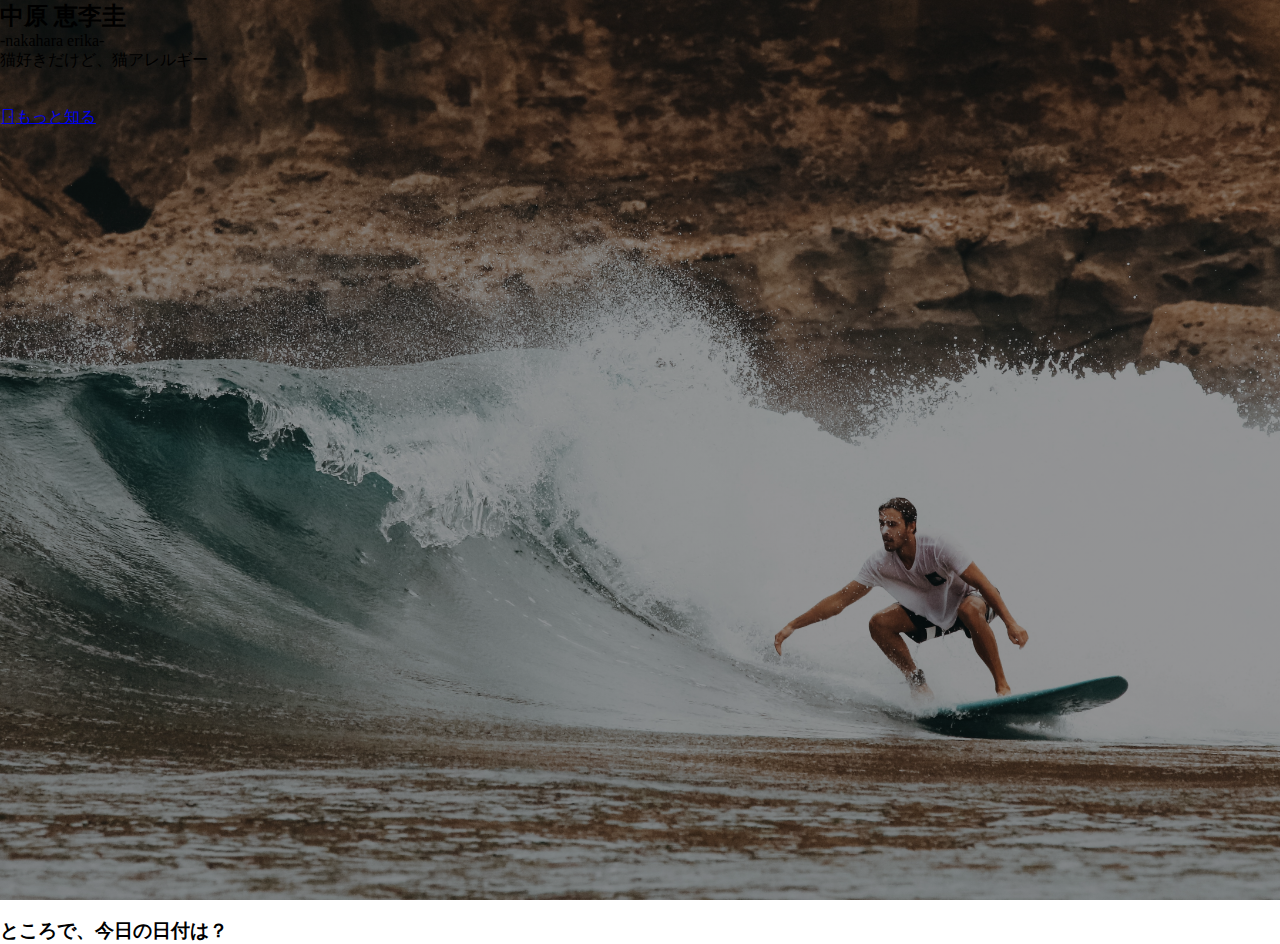
<file: index.html>
<!DOCTYPE html>
<html lang="en">
<head>
    <meta charset="UTF-8">
    <meta name="viewport" content="width=device-width, initial-scale=1.0">
    <title>自己紹介のページ</title>
    <link rel="stylesheet" href="./style.css">
    <link rel="icon" href=".fav.png">
    <link href="https://cdn.jsdelivr.net/npm/bootstrap@5.3.0/dist/css/bootstrap.min.css" rel="stylesheet" integrity="sha384-9ndCyUaIbzAi2FUVXJi0CjmCapSmO7SnpJef0486qhLnuZ2cdeRhO02iuK6FUUVM" crossorigin="anonymous">
    <link href="https://cdn.jsdelivr.net/npm/bootstrap-icons@1.10.0/font/bootstrap-icons.css" rel="stylesheet">
</head>
<body>
    <div class="container-fluid background-container">
        <div class="row py-5">
            <div class="col-12 col-sm-4 my-5 mx-sm-5 text-white">
                <h2 class="py-3">中原 恵李圭</h2>
                <p class="py-3">-nakahara erika-</p>
                <p>猫好きだけど、猫アレルギー</p>
                <br>
                <br>
                <a class="btn btn-secondary" href="./more.html" role="button"><span class="bi bi-door-closed"></span>もっと知る</a>
            </div>
        </div>
    </div>
    <br>
    <h3 id="newDate">ところで、今日の日付は？</h3>
    <script src="script.js"></script>
</body>
</html>
</file>
<file: style.css>
*{
    margin:0;
    padding:0;
}

/* トップページをふわっと表示 */
/* トップページの背景 */
@keyframes topfadeUp {
    0% {
        opacity: 0;
        transform: translateY(10px);
    }
    100% {
        opacity: 1;
        transform: translateY(0);
    }
}


.background-container{
    background-image: linear-gradient(rgba(0,0,0,0.4),rgba(0,0,0,0.4)),url(./img/top-back.jpg);
    background-size: cover;
    background-position: center;
    height: 100vh;
    position: relative;
    transition: all 0.5s ease-out;
    animation: topfadeUp 0.8s forwards;
}


/* 経歴などのコンテナ */
.fav-container{
    display: flex;
    flex-direction: row;
    width: 90%;
    margin: 0 auto;
    justify-content: space-between;
}

/* 経歴をふわっと表示 */
@keyframes fadeInUp {
    0% {
        opacity: 0;
        transform: translateY(50px);
    }
    100% {
        opacity: 1;
        transform: translateY(0);
    }
}

.card{
    width: 31%;
    border: 1px solid black;
    background-color: white;
    filter: drop-shadow(10px 25px 20px rgba(21, 26, 35, 0.6));
    opacity: 0;
    transition: all 0.5s ease-out;
}

.card-visible {
    animation: fadeInUp 1.2s forwards;
}

.card_description{
    padding: 20px;
}

.card_description > ul{
    line-height: 2.0;
    text-align: left;
}

li{
    list-style: none;
}

/* 表を横からふわっと表示 overlayが競合したので中止
@keyframes fadeSide {
    from {
        transform: translateX(50%);
        opacity: 0;
    }
    to {
        transform: initial;
        opacity: 1;
    }
}

#elm {
    transform:translateX(50%);
    opacity: 0;
}

.elm-visible{
    animation: fadeSide 1.5s ease-out forwards;
} */

/* 猫アイコン */
.container a{
    text-decoration: none;
    color: black;
}


/* SNSアイコン */
.sns-contents {
    display: flex;
    justify-content: center;
    align-items: center;
}

.sns-contents i {
    font-size: 40px;
    color: white;
    padding: 10px;
}



/* 背景画像の固定 */
.fixed-background {
    min-height: 100vh;
    background-attachment: fixed;
    background-size: cover;
    background-position: center;
    overflow: hidden;
}

.background-color-1{
    background-color: rgb(28, 27, 27);
    color: rgb(229, 229, 229);
    padding: 10px;
}

.background-1 {
    background-image: url(./img/back1.jpg);
}

.background-2 {
    background-image: url(./img/back2.jpg);
}

.background-2>a{
    margin: 10px;
    color: white;
    display: flex;
    justify-content: center;
    text-decoration: none;
}

footer {
    text-align: center;
    background-color: #2a7ff5;
    color: white;
    padding: 20px 0;
    font-size: 20px;
}



@media screen and (max-width: 768px){
    .background-container{
        background-image: linear-gradient(rgba(0,0,0,0.4),rgba(0,0,0,0.4)),url(./img/top-back-mov.jpg);
        height: 90vh;
        font-size: 1.2rem;
    }

    .fav-container{
        display: flex;
        flex-direction: column;
        margin-bottom: 100px;
    }

    .card{
        width: 100%;
        margin-bottom: 40px;
    }

    .table{
        font-size: 0.6rem;
    }


}

/* こたろうくんポップアップ表示 */
@keyframes fadeImg {
    from {
        opacity: 0;
    }
    to {
        opacity: 1;
    }
}


#popupImage {
    max-width: 80vw;
    max-height: 80vh;
    opacity: 0;
    animation: fadeImg 1.2s forwards;
}

#overlay {
    position: fixed;/*これを使ったらtopとleftの初期位置を指定する*/
    top: 0;
    left: 0;
    width: 100%;
    height: 100%;
    background-color: rgba(0,0,0,0.7);
    z-index: 10;
}

#modal {
    position: fixed;
    z-index: 11;
    /* 以下の３点セットで要素を中央に配置できる小技 */
    top: 50%;
    left: 50%;
    transform: translate(-50%, -50%);
}

#closeButton {
    position: absolute;
    top: 10px;
    right: 10px;
    font-size: 24px;
    color: white;
    cursor: pointer;
}

/* トップページに戻るボタン */
.topBtn{
    display:none;
    justify-content: center;
    /*画面の定位置に固定*/
    position:fixed;
    bottom: 10px;
    right: 10px;
    
}
.btn--circle {
    width: 60px;
    height: 60px;
    padding: 0;
    background: #fff;
    border-radius: 50%;
    -webkit-box-shadow: 0 3px 5px rgba(0, 0, 0, .3);
    box-shadow: 0 3px 5px rgba(0, 0, 0, .3);
    background-color: rgb(246, 239, 230);
    opacity: 0.8;
}
.btn--circle i {
    font-size: 150%;
    line-height: 60px;
    -webkit-transition: all .3s;
    transition: all .3s;
    letter-spacing: 0;
}
.btn--circle:hover i {
    line-height: 55px;
}
</file>
